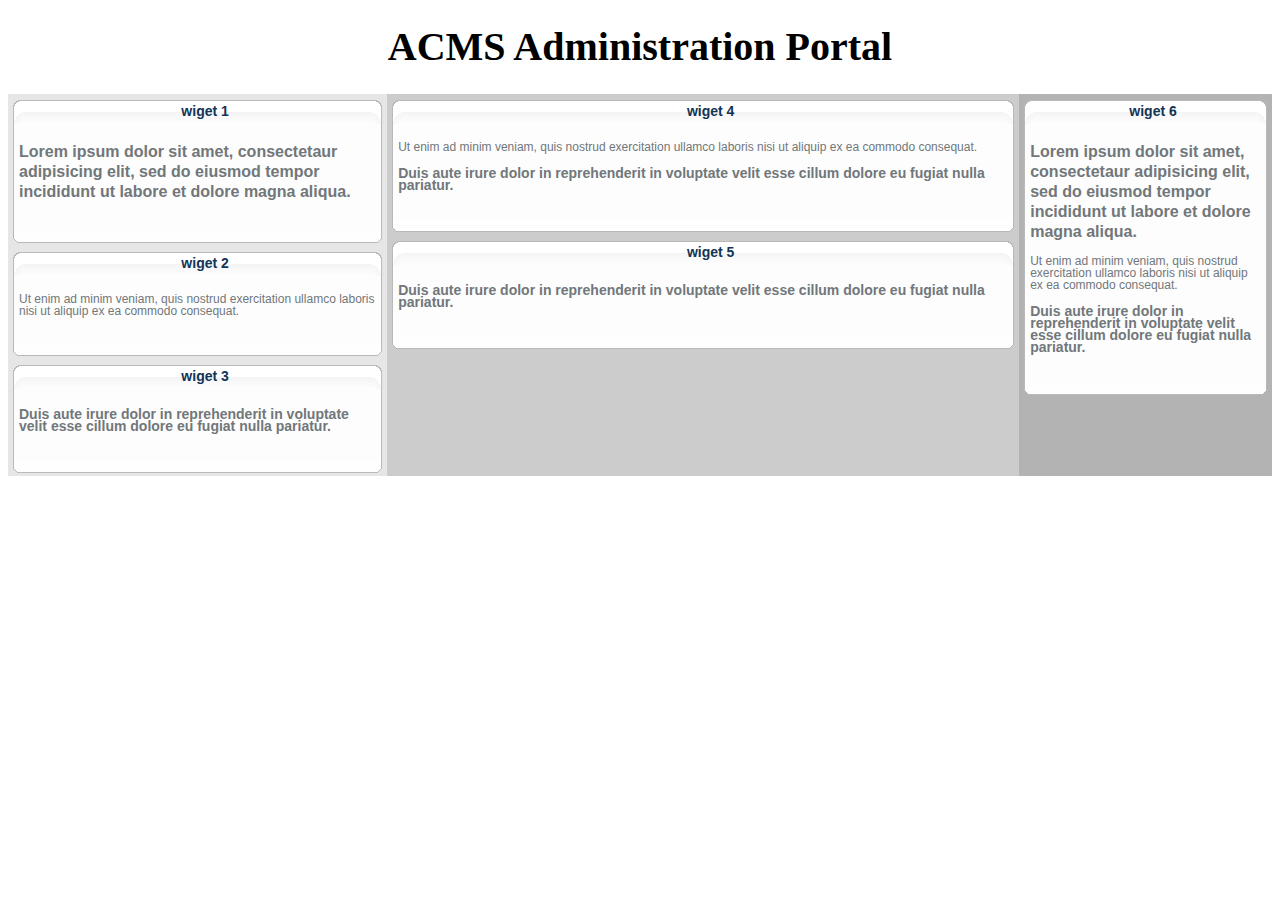
<file: index.html>
<?xml version="1.0" encoding="UTF-8"?>
<!DOCTYPE html PUBLIC "-//W3C//DTD XHTML 1.1//EN"
	"http://www.w3.org/TR/xhtml11/DTD/xhtml11.dtd">

<html xmlns="http://www.w3.org/1999/xhtml" xml:lang="en">
<head>
	<title>ACMS Administration Portal</title>
  <link rel="stylesheet" href="css/page.css" type="text/css" media="screen" charset="utf-8" />
  <link rel="stylesheet" href="css/default.css" type="text/css" media="screen" charset="utf-8" />
  <script type="text/javascript" src="lib/prototype.js"></script> 
  <script type="text/javascript" src="lib/effects.js"></script> 
  <script type="text/javascript" src="lib/builder.js"></script> 
  <script type="text/javascript" src="lib/dragdrop.js"></script> 
  <script type="text/javascript" src="lib/portal.js"></script>  

</head>
<body>      
  <h1>ACMS Administration Portal</h1>
  <div id="page">
      <div id="widget_col_0"></div>
      <div id="widget_col_1"></div>
      <div id="widget_col_2"></div>
 </div>    
 <div id="control_buttons" style="display:none">
   <a href="#" id="edit_button"></a>

   <a href="#" onclick="removeWidget(this); return false;" id="delete_button"></a>
 </div>

  <script type="text/javascript">
     var portal;     
     var latin1 = "<h2>Lorem ipsum dolor sit amet, consectetaur adipisicing elit, sed do eiusmod tempor incididunt ut labore et dolore magna aliqua.</h2>";
     var latin2 = "<p>Ut enim ad minim veniam, quis nostrud exercitation ullamco laboris nisi ut aliquip ex ea commodo consequat.</p> ";
     var latin3 = "<h3>Duis aute irure dolor in reprehenderit in voluptate velit esse cillum dolore eu fugiat nulla pariatur.</h3> ";
      
     function onOverWidget(portal, widget) {
       widget.getElement().insertBefore($('control_buttons'), widget.getElement().firstChild);
       $('control_buttons').show(); 
     } 
   
     function onOutWidget(portal, widget) {
       $('control_buttons').hide();      
     } 
   
     function removeWidget(element) {
       var widget = $(element).up(".widget").widget;
     
       if (confirm('Are sure to remove this widget?')) { 
         document.body.appendChild($('control_buttons').hide())
         portal.remove(widget);
       }
     }                                
                                                                                                                                                           
    function onChange() {
      
    }
     function init() {             
       portal = new Xilinus.Portal("#page div", {onOverWidget: onOverWidget, onOutWidget: onOutWidget, onChange: onChange, removeEffect: Effect.SwitchOff}); 
       // Fake widgets
       portal.add(new Xilinus.Widget().setTitle("wiget 1").setContent(latin1), 0);
       portal.add(new Xilinus.Widget().setTitle("wiget 2").setContent(latin2), 0);
       portal.add(new Xilinus.Widget().setTitle("wiget 3").setContent(latin3), 0);
           
       portal.add(new Xilinus.Widget().setTitle("wiget 4").setContent(latin2 + latin3), 1);
       portal.add(new Xilinus.Widget().setTitle("wiget 5").setContent(latin3), 1);      
     
       portal.add(new Xilinus.Widget().setTitle("wiget 6").setContent(latin1 + latin2 + latin3), 2);
       // Add controls buttons
       portal.addWidgetControls("control_buttons");
     }
     Event.observe(window, "load", init);
  </script>
</body>
</html>
</file>
<file: css/page.css>
h1 {
  font-size: 40px;
  line-height:40px;
  text-align:center;
}

h2 {
  font-size: 16px;
  line-height:20px;
}

h3 {
  font-size: 14px;
}

p {
  font-size: 12px;
}   

#page {
  margin: 10px auto;
}

#page1 {  
  float:left;
  width:45%;
}

#page2 {
  float:right;
  width:45%;
}

#widget_col_0 { 
  float:left;
  width: 30%;  
  background:#E6E6E6;
}

#widget_col_1 {
  width: 50%;
  float:left;
  background:#CCC;
}   

#widget_col_2 { 
  float:left;
  width: 20%;  
  background:#B3B3B3;
}   

#widget_col_3 { 
  float:left;
  width: 40%;  
  background:#B3B3B3;
}   

#widget_col_4 { 
  float:left;
  width: 60%;  
  background:#E6E6E6;
}   

#control_buttons {
  position:absolute;  
  right:0px;
  top:10px; 
  width: 50px;    
}                

#edit_button {
  position:relative;   
  float:left;
  width:16px;
  height:16px;
  background: url(../images/edit.png);    
  behavior: url(png.htc);   
  margin-right:5px;
}

#delete_button {
  position:relative;   
  float:left;
  width:16px;
  height:16px;
  background: url(../images/delete.png);
  behavior: url(png.htc);
  margin-right:5px;
}


html {
  filter: expression(document.execCommand("BackgroundImageCache", false, true));
}
</file>
<file: css/default.css>
/* Sliding doors technique */
.widget_nw {
	background:transparent url(top_left.gif) no-repeat;
	height:30px;
}     

.widget_w {
  border-left:1px solid #B9B9B9;  
  margin-left:5px;
}

.widget_sw {
	background:transparent url(bottom_left.gif) no-repeat;
	height:15px;
}

.widget_title {
	background:  url(top_right.gif) repeat-x right top;
	color:#123456;
	font:bold 14px/25px Tahoma, Arial, sans-serif;
	height:26px;
	margin:0 0 0 15px;
	padding:5px 0 0 0 ;
	text-align:center;   
	margin-left:15px;
}

.widget_content {
  background-color:#FDFDFD;
  color:#71777A;
  font:normal 12px/1em Tahoma, Arial, sans-serif;
  overflow:hidden;  
  padding:5px;
  border-right:1px solid #B9B9B9;    
  margin-right:5px;
}

.widget_statusbar {
	background:transparent url(bottom_right.gif) repeat-x right top;
	font-size:8px;
	height:15px;
	margin-left:11px;
}   
     
.widget_draggable {
  cursor:move;
}   

/* Ghost */
.widget_ghost {
  background:#FFF; 
  opacity: 0.5;  
  filter:alpha(opacity=50);	
  position:relative;  
  border: 3px dashed #F00;      
  margin:0px;
  padding:0;  
}
</file>
